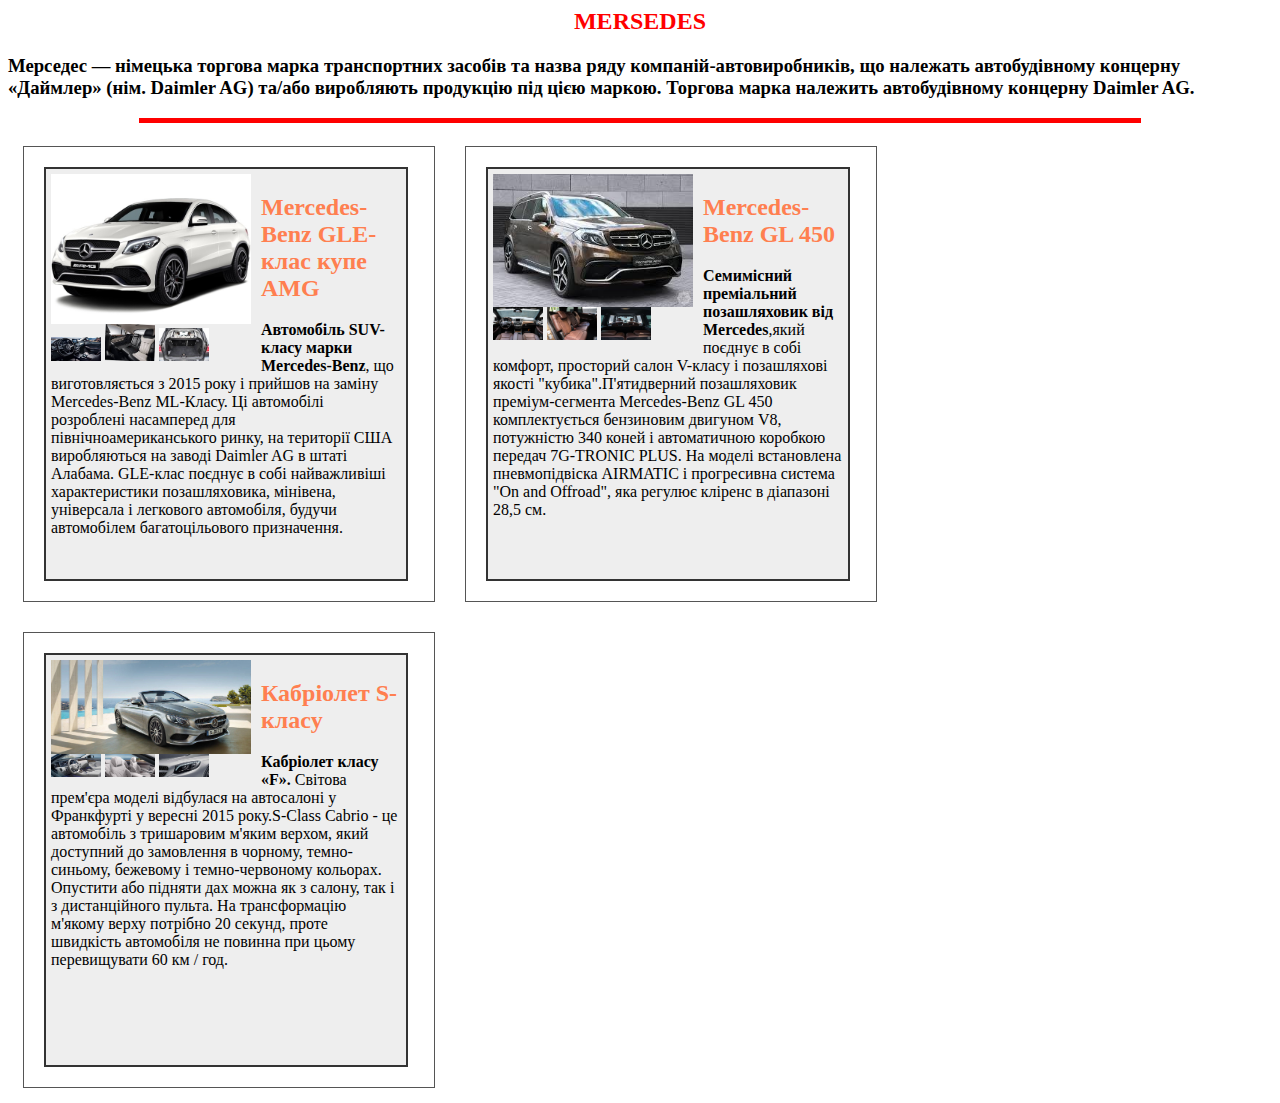
<file: dz5/index.html>
<!document html>
<html>
<head>
	<meta charset="utf-8">
	<link href="css/style2.css" rel="stylesheet" media="all">	
	<title>mersedes</title>
	</head>
<body>
	<h2 align="center"> <font color="red"> MERSEDES </font></h2>
	<p>
	<h3><b>Мерседес</b> — німецька торгова марка транспортних засобів та назва ряду компаній-автовиробників, що належать автобудівному концерну «Даймлер» (нім. Daimler AG) та/або виробляють продукцію під цією маркою. Торгова марка належить автобудівному концерну Daimler AG.</h3>
	<hr size=5  width=1000  color=#ff0000  align=center >
	<div class="shafa">
		<div class="hatka">
			<div class="photo">
						<img class="logo" src="img/1.jpg">
						<div class="smal-line">
							<img class="logo_2" src="img/1_1.jpg">
							<img class="logo_2" src="img/1_2.jpg">
							<img class="logo_2" src="img/1_3.jpg">
						</div>
			</div>
			<h2> <font color="coral">Mercedes-Benz GLE-клас купе AMG </font></h2>
			<b>Автомобіль SUV-класу марки Mercedes-Benz</b>, що виготовляється з 2015 року і прийшов на заміну Mercedes-Benz ML-Класу. Ці автомобілі розроблені насамперед для північноамериканського ринку, на території США виробляються на заводі Daimler AG в штаті Алабама. GLE-клас поєднує в собі найважливіші характеристики позашляховика, мінівена, універсала і легкового автомобіля, будучи автомобілем багатоцільового призначення.
		</div>
	</div>
		<div class="shafa">
			<div class="hatka">
				<div class="photo">
						<img class="logo" src="img/2.jpg">
						<div class="smal-line">
							<img class="logo_2" src="img/2_1.jpg">
							<img class="logo_2" src="img/2_2.jpg">
							<img class="logo_2" src="img/2_3.jpg">
						</div>
				</div>
				<h2><font color="coral">Mercedes-Benz GL 450</font></h2>
				<b>Семимісний преміальний позашляховик від Mercedes</b>,який поєднує в собі комфорт, просторий салон V-класу і позашляхові якості  "кубика".П'ятидверний позашляховик преміум-сегмента Mercedes-Benz GL 450 комплектується бензиновим двигуном V8, потужністю 340 коней і автоматичною коробкою передач 7G-TRONIC PLUS. На моделі встановлена ​​пневмопідвіска AIRMATIC і прогресивна система "On and Offroad", яка регулює кліренс в діапазоні 28,5 см. 
			</div>
		</div>
		<div class="shafa">
			<div class="hatka">
				<div class="photo">
						<img class="logo" src="img/3.jpg">
						<div class="smal-line">
							<img class="logo_2" src="img/3_1.jpg">
							<img class="logo_2" src="img/3_2.jpg">
							<img class="logo_2" src="img/3_3.jpg">
						</div>
				</div>
				<h2><font color="coral">Кабріолет S-класу</font></h2>
				<b>Кабріолет класу «F». </b>Світова прем'єра моделі відбулася на автосалоні у Франкфурті у вересні 2015 року.S-Class Cabrio - це автомобіль з тришаровим м'яким верхом, який доступний до замовлення в чорному, темно-синьому, бежевому і темно-червоному кольорах. Опустити або підняти дах можна як з салону, так і з дистанційного пульта. На трансформацію м'якому верху потрібно 20 секунд, проте швидкість автомобіля не повинна при цьому перевищувати 60 км / год.
			</div>
	</div>
</body>
</html>
</file>
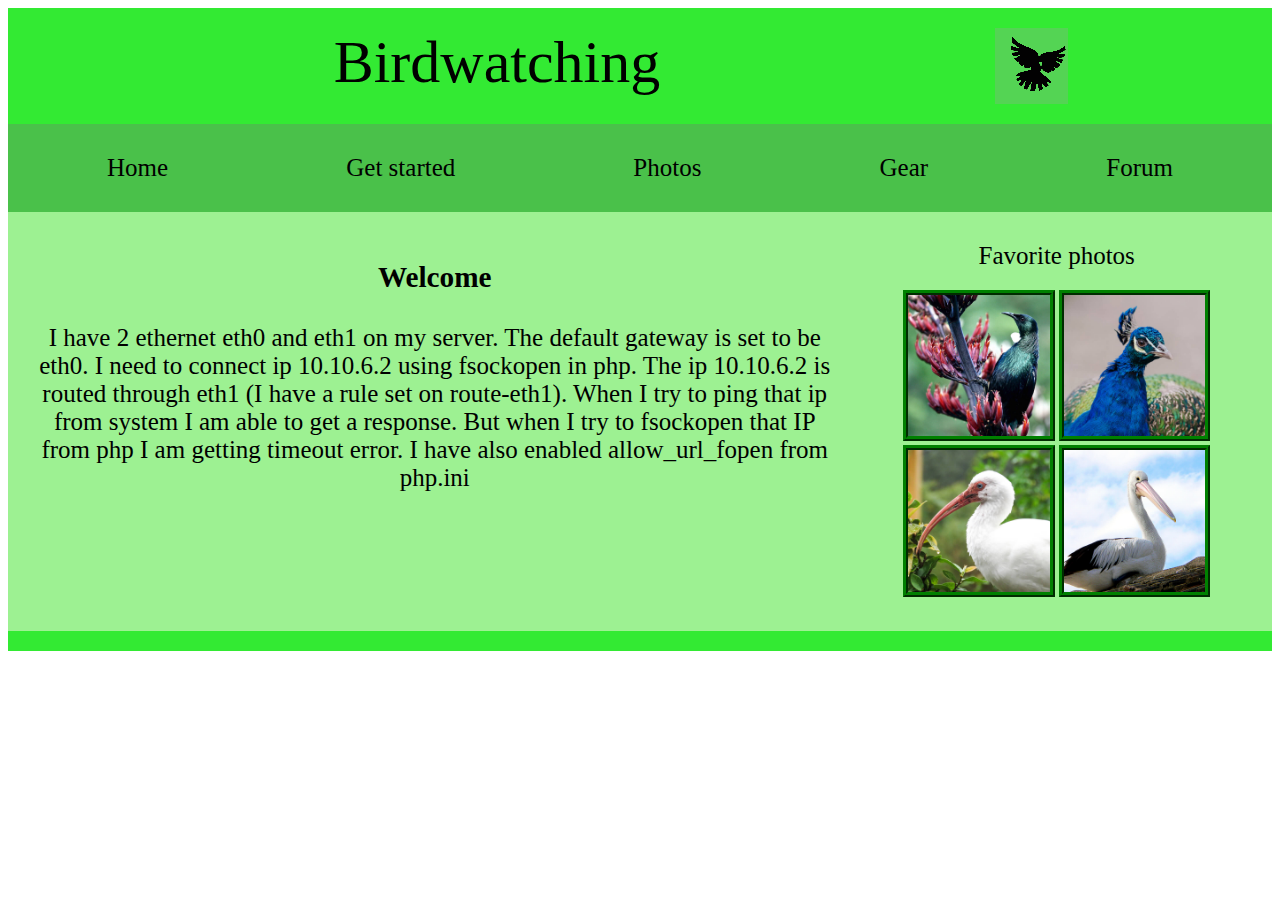
<file: dz7/index.html>
<html>
	<head>
		<style>
			div{
				padding:10px;
			}
			.menu{
				display: flex;
				flex-direction: row;
				justify-content: space-around;
				background-color: #4ac14a;
				font-size:25px;
				font-family:Fantasy;
				
			}
			.header{
				display: flex;
				flex-direction: row;
				justify-content: space-around;
				background-color: #33ea33;
				
				
			}
			.footer{
				background-color: #33ea33;	
			}
			.content{
				display: flex;
				flex-direction: row;
				justify-content: space-around;
				background-color: #9df192;	
			}
			.he-1{
				width:74%;
				font-family: Algerian;
				font-size: 60px;	
				text-align:center;
				
			}
			.he-2{
				width:20%;
				background-color:#33ea33;
					
			}
			
			.block-1{font-family: Algerian;
					font-size: 25px;
					width:64%;
					text-align:center;
			}
			.block-2{
				width:30%;
				text-align:center;	
			}
			.block-2-1{font-family: Algerian;
						font-size: 25px;	
			}
			div.he-2 img{
				text-align:center;
			}
			.block-2-2 img {
				width:40%;
				border:green;
				border-style: ridge;
				border-width:5px;
			}
			
		</style>
	</head>
	<body>
		<div class="header">
			<div class="he-1">
				Birdwatching
			</div>			
			<div class="he-2">
					<img src="flex.png">				
			</div>			
		</div>
		<div class="menu">
			<div class="menu-1">
				<div> Home </div>
			</div>			
			<div class="menu-2">
				<div> Get started </div>
			</div>			
			<div class="menu-3">
				<div> Photos </div>				
			</div>			
			<div class="menu-4">
				<div> Gear </div>
			</div>			
			<div class="menu-5">
				<div> Forum </div>
			</div>			
		</div>
		<div class="content">
			<div class="block-1">
				<h3> Welcome </h3>
				<P>


I have 2 ethernet eth0 and eth1 on my server. The default gateway is set to be eth0. I need to connect ip 10.10.6.2 using fsockopen in php. The ip 10.10.6.2 is routed through eth1 (I have a rule set on route-eth1). When I try to ping that ip from system I am able to get a response. But when I try to fsockopen that IP from php I am getting timeout error. I have also enabled allow_url_fopen from php.ini
				</P>
			</div>
			<div class="block-2">
				<div class="block-2-1">
					Favorite photos
				</div>
				<div class="block-2-2">
					<img src="flex1.jpg">
					<img src="flex2.jpg">
					<img src="flex3.jpg">
					<img src="flex4.jpg">
					
				</div>
			</div>
		</div>
		<div class="footer">
			
		</div>
	</body>
</html>
</file>
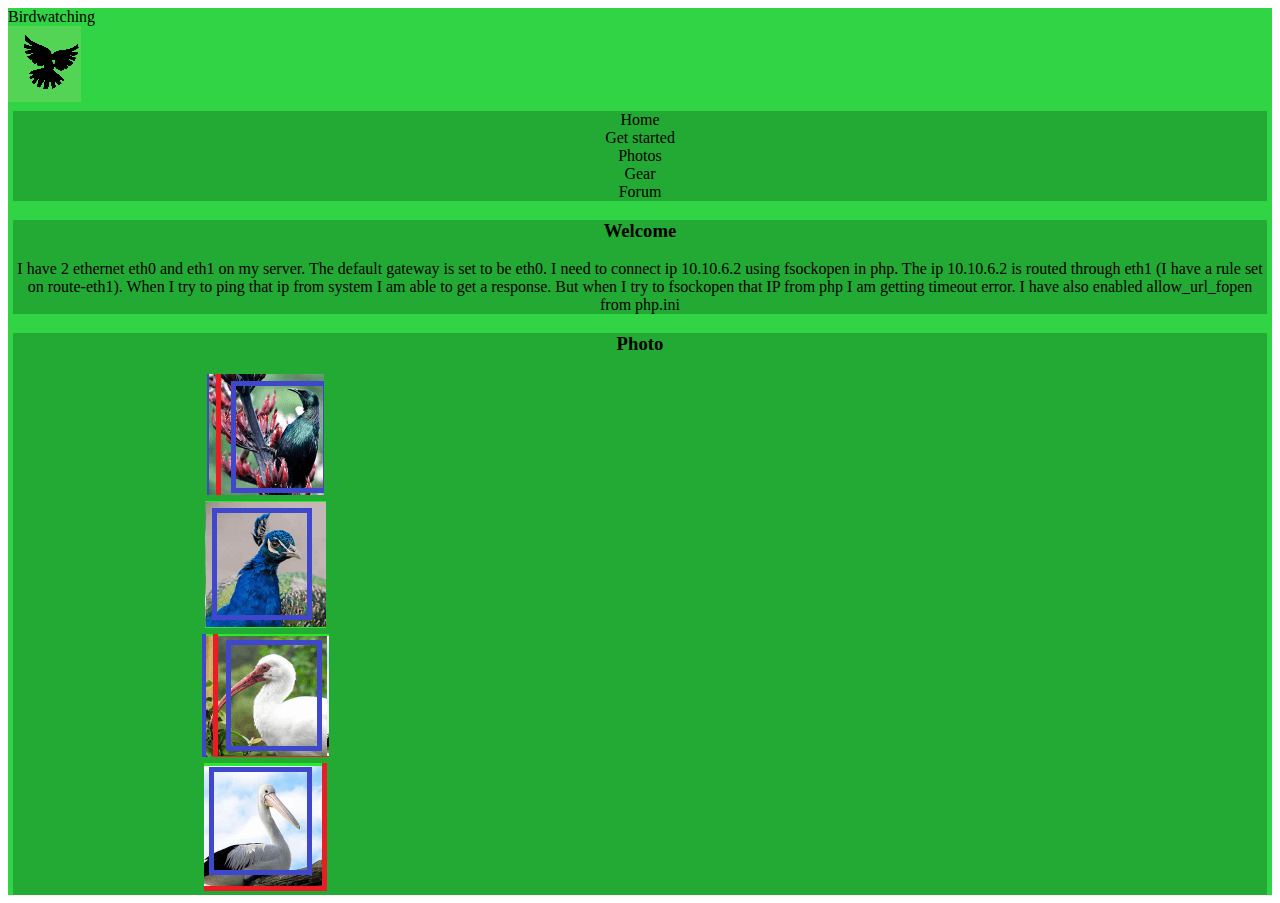
<file: dz8/index.html>
<!DOCTYPE html>
<html lang="en">
  <head>
    <meta charset="utf-8">
    <meta name="viewport" content="width=device-width, initial-scale=1, shrink-to-fit=no">
 
    <link rel="stylesheet" href="https://maxcdn.bootstrapcdn.com/bootstrap/4.0.0-beta/css/bootstrap.min.css" 
integrity="sha384-/Y6pD6FV/Vv2HJnA6t+vslU6fwYXjCFtcEpHbNJ0lyAFsXTsjBbfaDjzALeQsN6M" crossorigin="anonymous">
	<style>
		div {
			
		}
		.container{
			background: #30d444;
				
		}
		.site_body .img_block{
			width:40%;
			margin : 2px;
		}
		.site_body .block1, .site_body .block2{
			background: #23aa34;
			margin : 5px;
			text-align:center;
		}
		.menu {
			margin : 5px;
			background: #23aa34;
			text-align:center;
		}
	</style>
  </head>  
  <body>
     <div class="container">
		<div class="row header">
			<div class="col-md-10">
				Birdwatching
			</div >
			<div class="col-md-2">
				<img src="img/logo.png">
			</div >
		</div >
		<div class="row menu">
			<div class="col-md">
				Home
			</div >
			<div class="col-md">
				Get started
			</div >
			<div class="col-md">
				Photos
			</div >
			<div class="col-md">
				Gear
			</div >
			<div class="col-md">
				Forum
			</div >
		</div >

		<div class="row site_body">
			<div class="col-md-8">
				<div class="block1">
					<h3>Welcome</h3>
					<p>
					I have 2 ethernet eth0 and eth1 on my server. The default gateway is set to be eth0. I need to connect ip 10.10.6.2 using fsockopen in php. The ip 10.10.6.2 is routed through eth1 (I have a rule set on route-eth1). When I try to ping that ip from system I am able to get a response. But when I try to fsockopen that IP from php I am getting timeout error. I have also enabled allow_url_fopen from php.ini
				</P>
					</p>
				</div >
			</div >
			<div class="col-md-4">
				<div class="block2">
					<h3>Photo</h3>
					<div class="row">
						<div class="col img_block">
							<img src="img/flex1.png">
						</div>
						<div class="col img_block">
							<img src="img/flex2.png">
						</div>
						<div class="col img_block">
							<img src="img/flex3.png">
						</div>
						<div class="col img_block">
							<img src="img/flex4.png">
						</div>
					</div>
				</div >
			</div >
		</div >
	 
	 </div>
  </body>
</html>
</file>
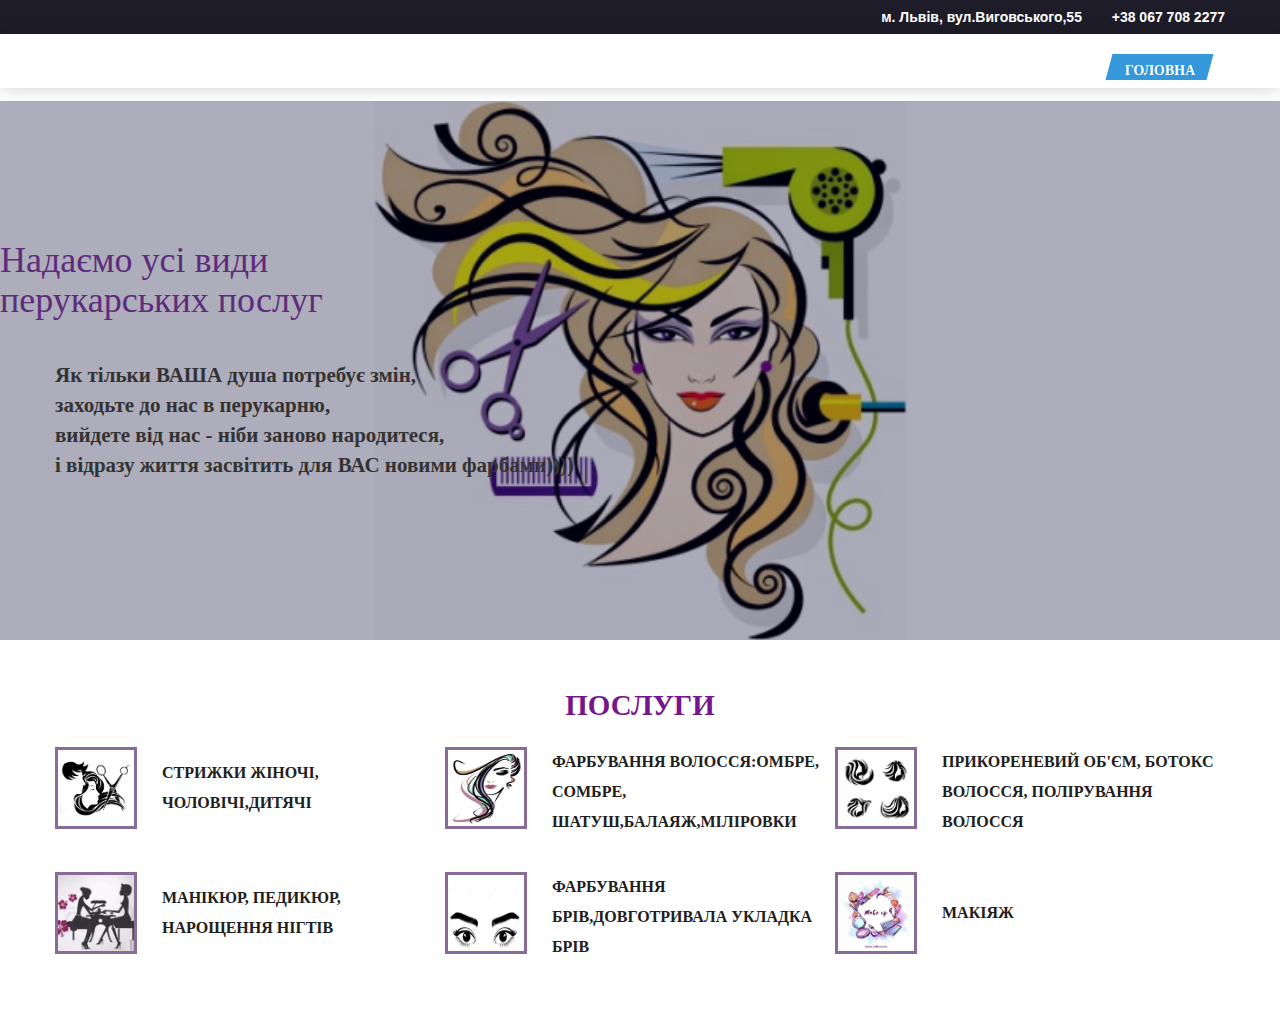
<file: FinalHomeWork/index2.html>
<!DOCTYPE html>
<html lang="zxx">
<head>
	<meta charset="utf-8">
	<title>Перукарня "Джулія"</title>


	<link rel="stylesheet" href="https://maxcdn.bootstrapcdn.com/bootstrap/3.3.7/css/bootstrap.min.css">
	<link rel="stylesheet" type="text/css" href="css/style.css">
</head>
<body>
	<div class="preloader">
		<div class="status">
			<div class="status-block"></div>
		</div>
	</div>
	<header>
		<div class="head_top_line">
			<div class="container">
				<div class="row">
					<a href="tel:12345678901" class="tel_link">
						<i class="fa fa-phone" aria-hidden="true"></i>
						<span>м. Львів, вул.Виговського,55</span>
					</a>
					<a href="mailto:info@exsythemes.com" class="mssg_link">
						<i class="fa fa-envelope" aria-hidden="true"></i>
						<span>+38 067 708 2277</span>
					</a>
				</div>
			</div>
		</div>
		<div class="head_menu">
			<div class="container">
				<div class="row">
					<div class="col-xs-5 col-sm-3 col-md-3 wrap_head_logo">
					</div>
					<div id="nav-icon3" data-list="mobile_menu">
						<span></span>
						<span></span>
						<span></span>
						<span></span>
					</div>
					<div class="col-xs-12 col-sm-9 col-md-9 wrap_head_nav" id="mobile_menu">
						<ul class="head_list">
							<li>
								<a href="index1.html" class="head_links active">
									<span>Головна</span>
								</a>
							</li>
							
						</ul>
					</div>
				</div>
			</div>
		</div>
	</header>
	<!-- BEGIN MAIN CONTENT -->
	<main>
		<section class="main_slider_section1" id="main_slider">
		<h1><font color="#8c41a3";>Надаємо усі види <br>
		перукарських послуг</font></h1>
		<br>
			<div class="overlay_section"></div>
			<div class="container">
				<div class="row">
					<div class="main_slider">
						<div class="slider_item">
							
							<p class="slider_txt"><h3>Як тільки ВАША душа потребує змін, <br>
							заходьте до нас в перукарню,<br> вийдете від нас - ніби заново народитеся, <br>і відразу життя засвітить для ВАС новими фарбами))))</h3></p>
								</a>
							</div>
						</div>
					</div>
				</div>
			</div>
		</section>
		<!-- BEGIN SERVICE SECTION  -->
		<section class="service_section" id="service">
			<div class="container">
				<div class="row">
				
				<h2 align="center">Послуги</h2>
					<div class="col-xs-6 col-sm-6 col-md-4 clearfiix service_box">
						<div class="icon_item">
							<img src="img/11.png" alt="">
						</div>
						<h3>Стрижки жіночі, чоловічі,дитячі</h3>
					</div>
					<div class="col-xs-6 col-sm-6 col-md-4 clearfiix service_box">
						<div class="icon_item">
							<img src="img/12123.jpg" alt="">
						</div>
						<h3>Фарбування волосся:омбре, сомбре, шатуш,балаяж,міліровки </h3>
					</div>
					<div class="col-xs-6 col-sm-6 col-md-4 clearfiix service_box">
						<div class="icon_item">
							<img src="img/111.jpg" alt="">
						</div>
						<h3>Прикореневий об'єм, ботокс волосся, полірування волосся</h3>
					</div>
					<div class="col-xs-6 col-sm-6 col-md-4 clearfiix service_box">
						<div class="icon_item">
							<img src="img/1111.jpg" alt="">
						</div>
						<h3>Манікюр, педикюр, нарощення нігтів</h3>
					</div>
					<div class="col-xs-6 col-sm-6 col-md-4 clearfiix service_box">
						<div class="icon_item">
							<img src="img/brow.jpg" alt="">
						</div>
						<h3>Фарбування брів,довготривала укладка брів</h3>
					</div>
					<div class="col-xs-6 col-sm-6 col-md-4 clearfiix service_box">
						<div class="icon_item">
							<img src="img/make_up.jpg" alt="">
					</div>
					<h3>Макіяж</h3>
				</div>
			</div>
		</div>
	</section>
	</main>

    <a href="#" id="goTop">up</a>

	<script type="text/javascript" src="js/jquery-3.0.0.min.js"></script>
	<script type="text/javascript" src="js/jquery.singlePageNav.min.js"></script>
	<script type="text/javascript" src="js/bootstrap.min.js"></script>
	<script type="text/javascript" src="js/script.js"></script>

</body>
</html>
</file>
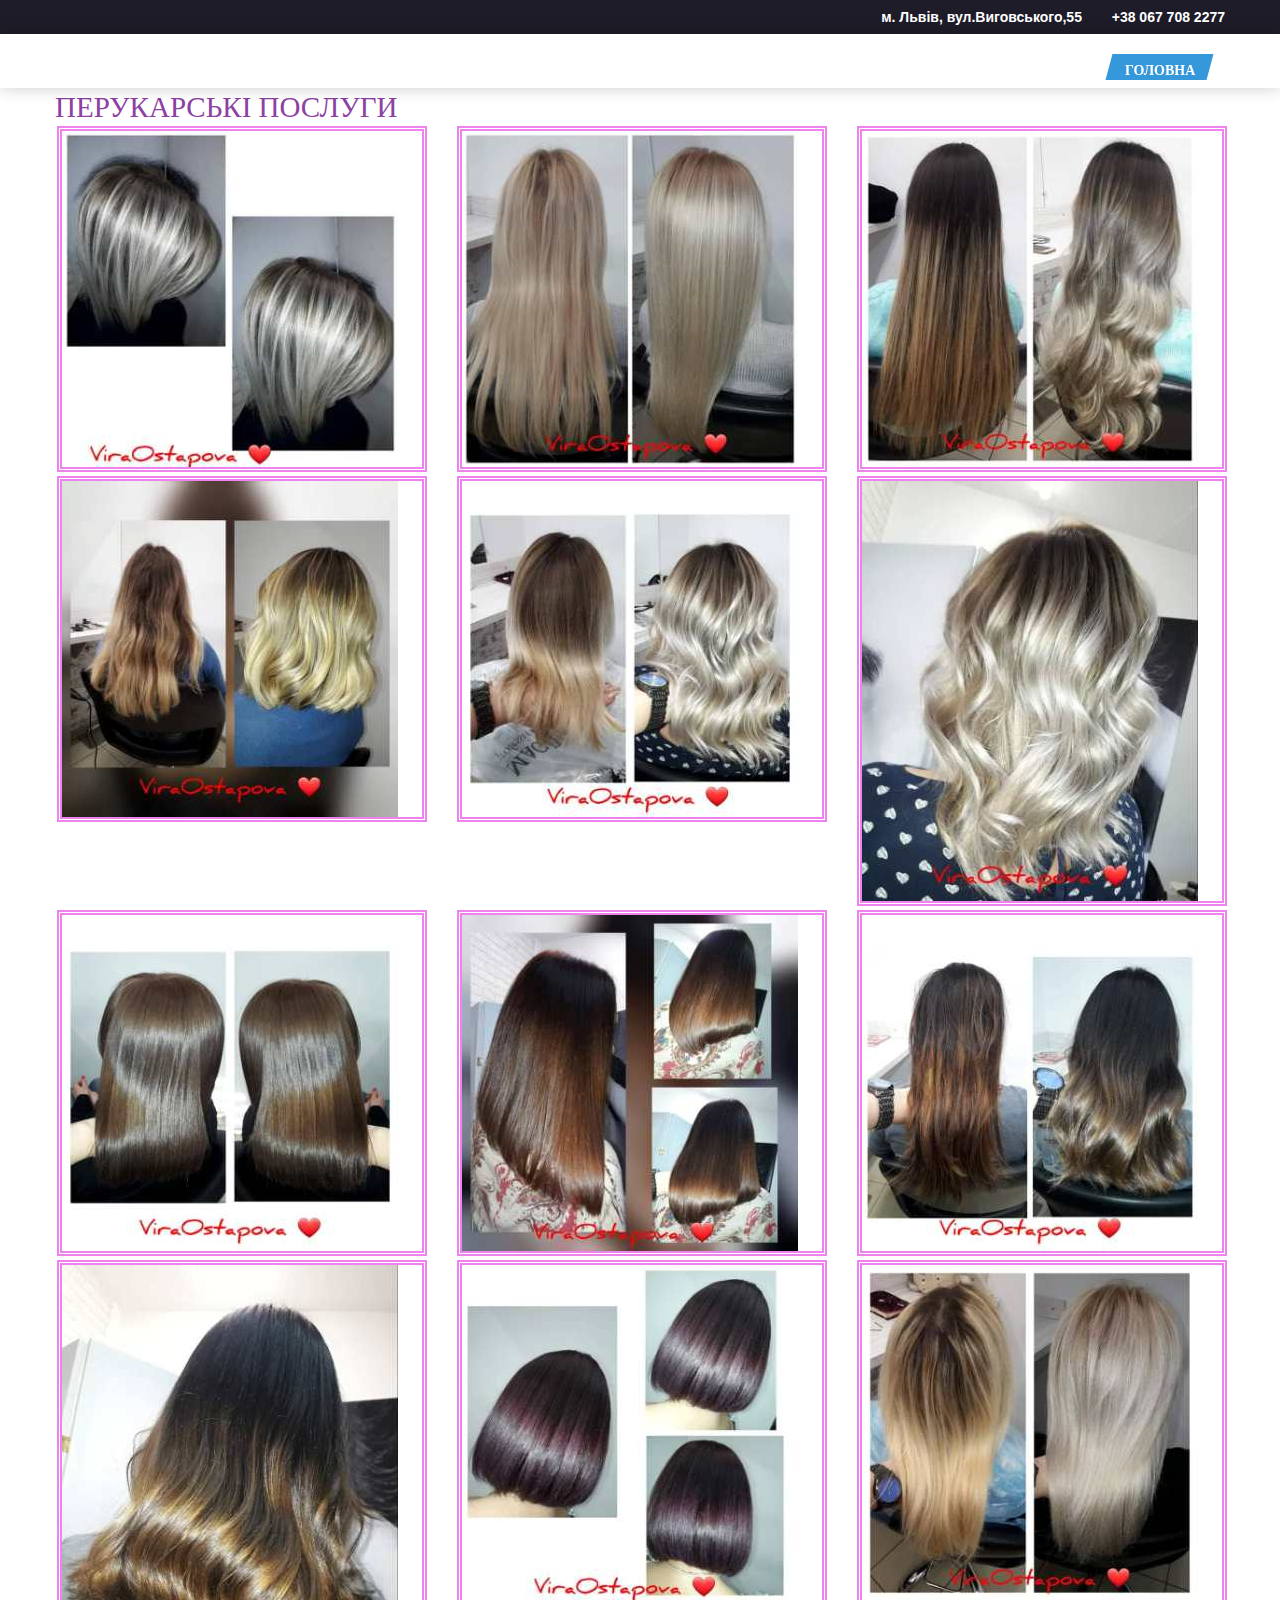
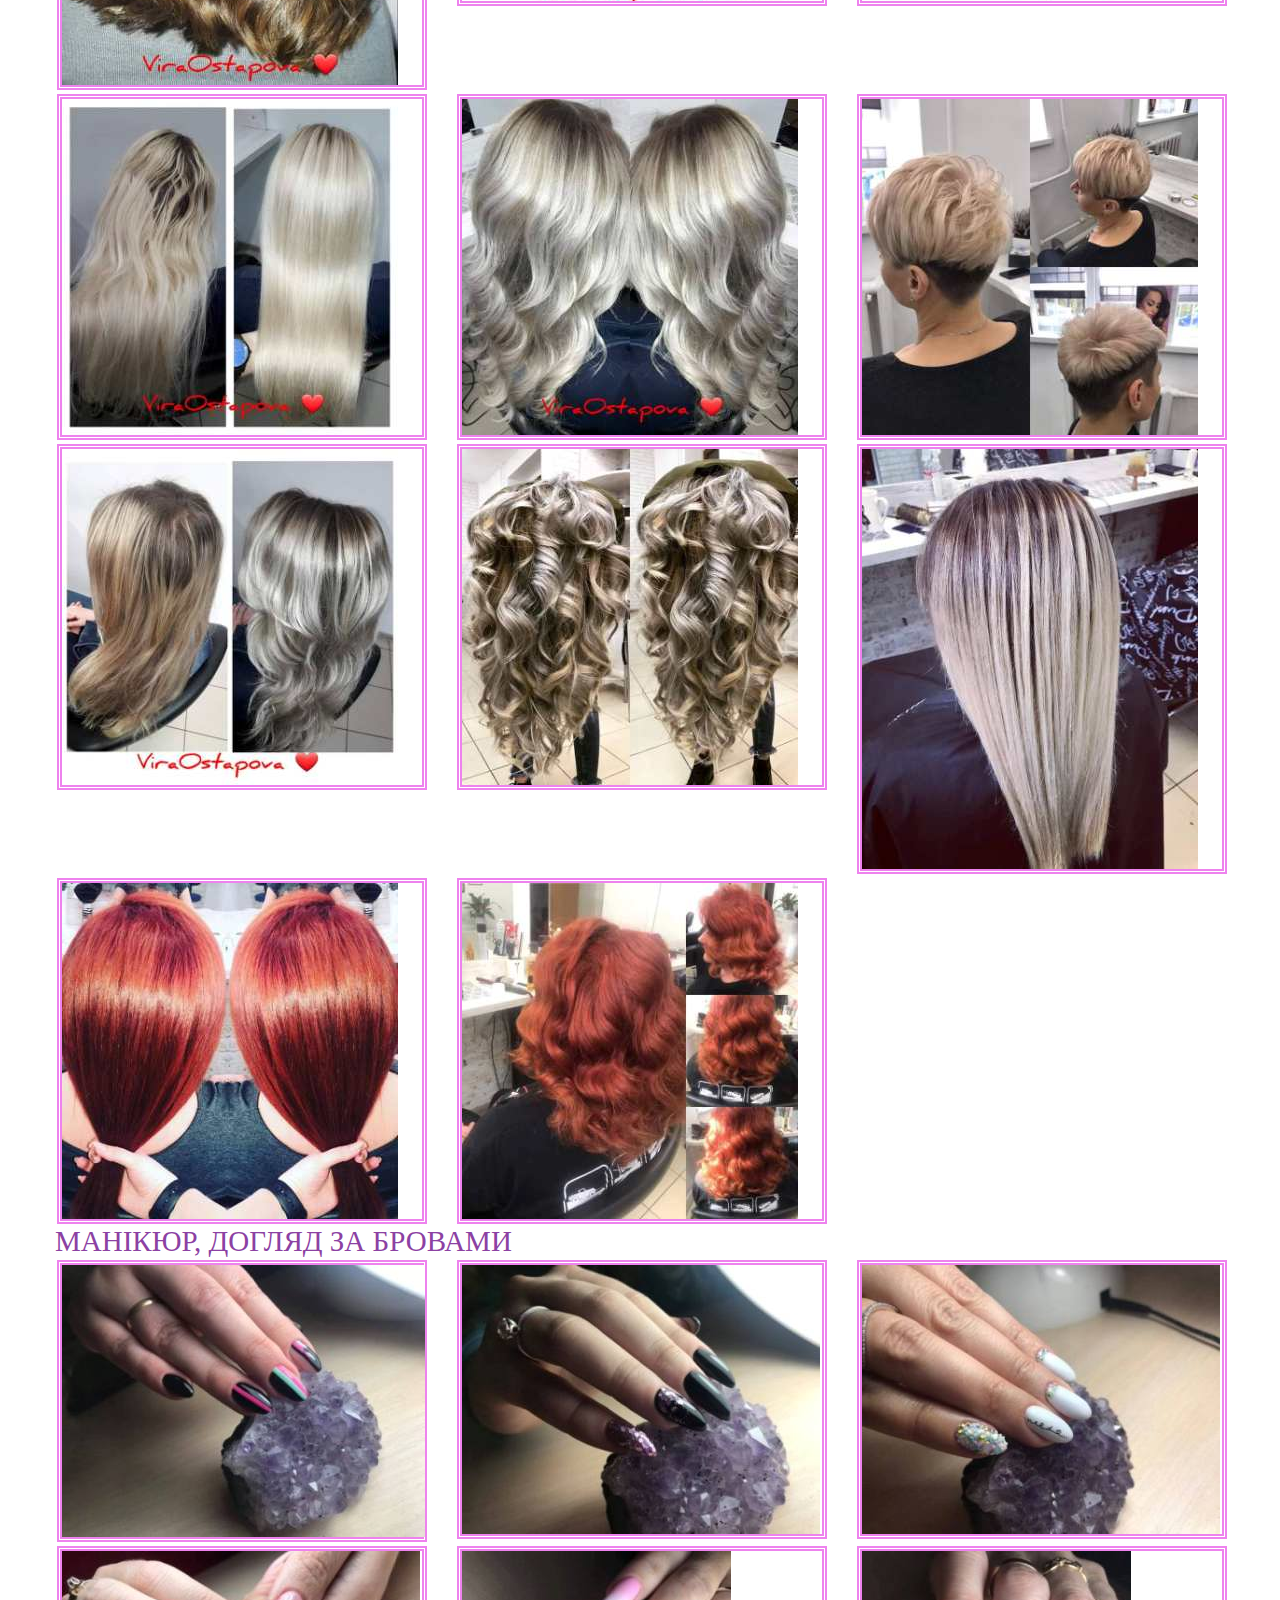
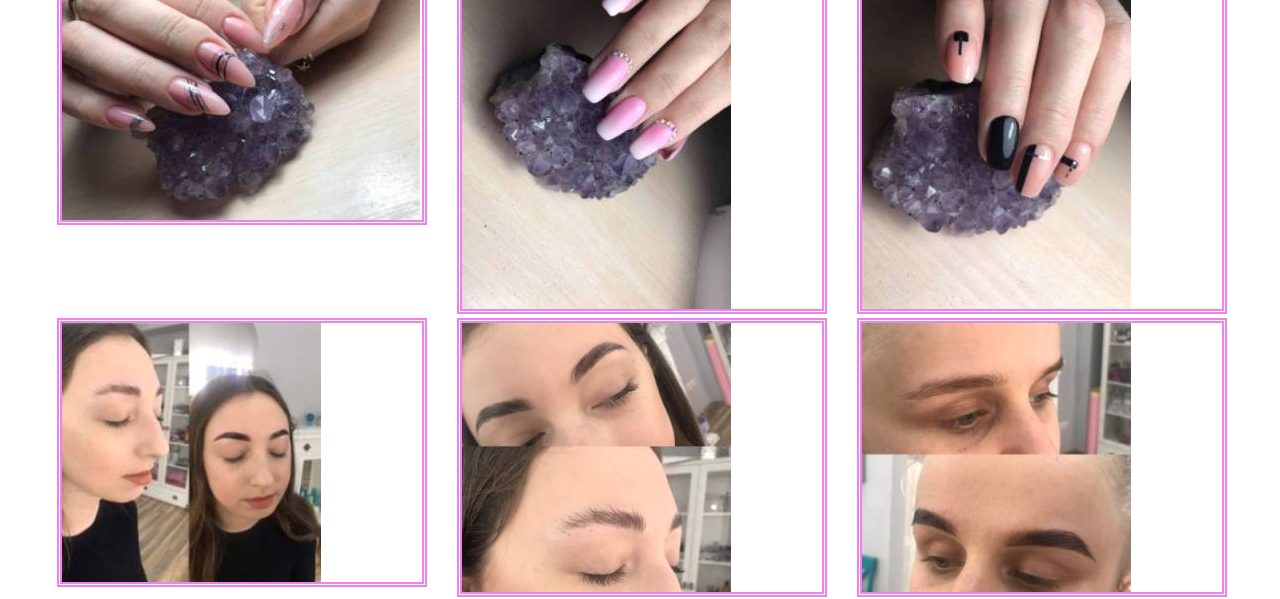
<file: FinalHomeWork/index3.html>
<!DOCTYPE html>
<html lang="zxx">
<head>
	<meta charset="utf-8">
	<title>Перукарня "Джулія"</title>


	<link rel="stylesheet" href="https://maxcdn.bootstrapcdn.com/bootstrap/3.3.7/css/bootstrap.min.css">
	<link rel="stylesheet" type="text/css" href="css/style.css">
</head>
<body>
	<div class="preloader">
		<div class="status">
			<div class="status-block"></div>
		</div>
	</div>
	<header>
		<div class="head_top_line">
			<div class="container">
				<div class="row">
					<a href="tel:12345678901" class="tel_link">
						<i class="fa fa-phone" aria-hidden="true"></i>
						<span>м. Львів, вул.Виговського,55</span>
					</a>
					<a href="mailto:info@exsythemes.com" class="mssg_link">
						<i class="fa fa-envelope" aria-hidden="true"></i>
						<span>+38 067 708 2277</span>
					</a>
				</div>
			</div>
		</div>
		<div class="head_menu">
			<div class="container">
				<div class="row">
					<div class="col-xs-5 col-sm-3 col-md-3 wrap_head_logo">
					</div>
					<div id="nav-icon3" data-list="mobile_menu">
						<span></span>
						<span></span>
						<span></span>
						<span></span>
					</div>
					<div class="col-xs-12 col-sm-9 col-md-9 wrap_head_nav" id="mobile_menu">
						<ul class="head_list">
							<li>
								<a href="index1.html" class="head_links active">
									<span>Головна</span>
								</a>
							</li>
							
						</ul>
					</div>
				</div>
			</div>
		</div>
	</header>
	<section class="our_gallery" id="gallery">
	<div class="container">
		<div class="row">
			<h2 align="center">Галерея робіт</h2>
				<h2> <font color="#8c41a3">Перукарські послуги</h2>
					<div class="row">
						<div class="col-md-4">
							<div class="col img_block">
								<img src="img/10.jpg">
							</div>
						</div>
						<div class="col-md-4">
							<div class="col img_block">
								<img src="img/12.jpg">
							</div>
						</div>
						<div class="col-md-4">
							<div class="col img_block">
								<img src="img/13.jpg">
							</div>
						</div>
					</div>	
					<div class="row">
						<div class="col-md-4">
							<div class="col img_block">
								<img src="img/15.jpg">
							</div>
						</div>
						<div class="col-md-4">
							<div class="col img_block">
								<img src="img/16.jpg">
							</div>
						</div>
						<div class="col-md-4">
							<div class="col img_block">
								<img src="img/17.jpg">
							</div>
						</div>
					</div>	
					<div class="row">
						<div class="col-md-4">
							<div class="col img_block">
								<img src="img/18.jpg">
							</div>
						</div>
						<div class="col-md-4">
							<div class="col img_block">
								<img src="img/19.jpg">
							</div>
						</div>
						<div class="col-md-4">
							<div class="col img_block">
								<img src="img/20.jpg">
							</div>
						</div>
					</div>
					<div class="row">
						<div class="col-md-4">
							<div class="col img_block">
								<img src="img/21.jpg">
							</div>
						</div>
						<div class="col-md-4">
							<div class="col img_block">
								<img src="img/22.jpg">
							</div>
						</div>
						<div class="col-md-4">
							<div class="col img_block">
								<img src="img/23.jpg">
							</div>
						</div>
					</div>
					<div class="row">
						<div class="col-md-4">
							<div class="col img_block">
								<img src="img/24.jpg">
							</div>
						</div>
						<div class="col-md-4">
							<div class="col img_block">
								<img src="img/25.jpg">
							</div>
						</div>
						<div class="col-md-4">
							<div class="col img_block">
								<img src="img/26.jpg">
							</div>
						</div>
					</div>
					<div class="row">
						<div class="col-md-4">
							<div class="col img_block">
								<img src="img/38.jpg">
							</div>
						</div>
						<div class="col-md-4">
							<div class="col img_block">
								<img src="img/39.jpg">
							</div>
						</div>
						<div class="col-md-4">
							<div class="col img_block">
								<img src="img/40.jpg">
							</div>
						</div>
					</div>						
					<div class="row">
						<div class="col-md-4">
							<div class="col img_block">
								<img src="img/41.jpg">
							</div>
						</div>
						<div class="col-md-4">
							<div class="col img_block">
								<img src="img/42.jpg">
							</div>
						</div>
					</div>	
				<h2> <font color="#8c41a3">Манікюр, догляд за бровами</h2>
					<div class="row">
						<div class="col-md-4">
							<div class="col img_block">
								<img src="img/27.jpg">
							</div>
						</div>
						<div class="col-md-4">
							<div class="col img_block">
								<img src="img/28.jpg">
							</div>
						</div>
						<div class="col-md-4">
							<div class="col img_block">
								<img src="img/29.jpg">
							</div>
						</div>
					</div>
					<div class="row">
						<div class="col-md-4">
							<div class="col img_block">
								<img src="img/30.jpg">
							</div>
						</div>
						<div class="col-md-4">
							<div class="col img_block">
								<img src="img/31.jpg">
							</div>
						</div>
						<div class="col-md-4">
							<div class="col img_block">
								<img src="img/32.jpg">
							</div>
						</div>
					</div>	
					<div class="row">
						<div class="col-md-4">
							<div class="col img_block">
								<img src="img/33.jpg">
							</div>
						</div>
						<div class="col-md-4">
							<div class="col img_block">
								<img src="img/34.jpg">
							</div>
						</div>
						<div class="col-md-4">
							<div class="col img_block">
								<img src="img/35.jpg">
							</div>
						</div>
					</div>		
		</div>	
	</div>	
	</section>
	</main>

    <a href="#" id="goTop">up</a>

	<script type="text/javascript" src="js/jquery-3.0.0.min.js"></script>
	<script type="text/javascript" src="js/jquery.singlePageNav.min.js"></script>
	<script type="text/javascript" src="js/bootstrap.min.js"></script>
	<script type="text/javascript" src="js/script.js"></script>

</body>
</html>
</file>
<file: dz5/css/style2.css>
.shafa {
	width: 400px;
	border: 1px #555  solid ;
	padding: 5px;
	margin: 15px;
	float: left;
	
}

.hatka{ 
	width: 350px;
	height: 400px;
	border: 2px #333 solid;
	background: #eee;
	float: left;
	padding: 5px;
	margin: 15px;
}	

img {
	width: 200px;
}
img.logo_2 {
	width: 50px;
}

.photo{
	width: 210px;
	float: left;
	
}
</file>
<file: FinalHomeWork/css/style.css>
@charset "UTF-8";

* {
  -webkit-box-sizing: border-box;
  box-sizing: border-box;
  font-weight: 400;
  outline: none !important; 
}

body {
  margin: 0;
  width: 100%;
  height: 100%;
  font-family: 'Source Sans Pro', sans-serif; 
}
.img_block{
			width:100%;
			border:violet;
			border-style: double;
			border-width:5px;
			margin:2px;
}

.container {
  max-width: 1170px; 
}

h2 {
  font-family: "Source Sans Pro";
  font-size: 29px;
  font-weight: 700;
  text-transform: uppercase;
  margin: 0; 
  color: #75168c;
}

h3 {
  font-family: "Source Sans Pro";
  font-size: 21px;
  font-weight: 700;
  line-height: 30px;
  margin: 0; 
}

/*@keyframe {}*/
header {
  width: 100%;
  display: block;
  position: fixed;
  top: 0;
  left: 0;
  z-index: 10;
}
#goTop {
  position: fixed;
  bottom: 70px;
  right: 5px;
  z-index: 9999;
  width: 40px;
  height: 40px;
  text-align: center;
  line-height: 37px;
  background: #1d1c28;
  border: 0;
  color: #fff;
  cursor: pointer;
  border-radius: 2px;
  text-decoration: none;
  -webkit-transition: all 0.5s ease 0s;
  -o-transition: all 0.5s ease 0s;
  transition: all 0.5s ease 0s;
  transform: translate(50px, 0px);
  z-index: 9999;
}

#goTop.show {
  transform: translate(0px, 0px);
}

.show {
  display: block!important;
}

#goTop:hover {
  background: #fff;
  color: #1d1c28;
}
/* 1. END BODY */
/* 2. HEADER */
.head_top_line {
  width: 100%;
  background-color: #1d1c28;
  text-align: right;
  padding: 7px 0; 
}

a.tel_link,
a.mssg_link {
  display: inline-block;
  text-decoration: none;
  margin-left: 18px;
}

a.tel_link i,
a.mssg_link i {
  color: #3498db;
  margin-right: 4px;
  font-size: 14px;
  display: inline-block;
  vertical-align: middle;
}

a.tel_link span,
a.mssg_link span {
  color: #fff;
  font-size: 14px;
  font-weight: 700;
  -webkit-transition: .3s;
  transition: .3s;
}

a.tel_link:hover span,
a.mssg_link:hover span {
  color: #3498db;
  -webkit-transition: all .3s;
  transition: all .3s;
}
.head_menu {
  padding: 8px 0;
  background-color: #fff;
  box-shadow: 0 0 16px 0 rgba(0, 0, 0, 0.2);
}

a.head_logo {
  text-decoration: none; 
}

.wrap_head_nav {
  text-align: right;
  padding-top: 12px; 
}

.head_list {
  list-style-type: none;
  margin: 0;
  padding: 0; 
}

.head_list li {
  display: inline-block;
  margin-left: 10px; 
}

a.head_links {
  color: #8c41a3;
  font-size: 14px;
  font-weight: 400;
  text-transform: uppercase;
  font-family: 'Myanmar Text';
  font-weight: 400;
  text-decoration: none;
  -webkit-transform: skewX(-15deg);
  -ms-transform: skewX(-15deg);
  transform: skewX(-15deg);
  display: inline-block;
  padding-bottom: 2px;
  padding-top: 10px;
  padding-left: 17px;
  padding-right: 14px;
  line-height: 1;
  -webkit-transition: .3s;
  transition: .3s;
}

a.head_links span {
  display: inline-block;
  font-size: 14px;
  font-family: 'Myanmar Text';
  -webkit-transform: skew(15deg);
  -ms-transform: skew(15deg);
  transform: skew(15deg);
  display: inline-block;
  font-weight: 600;
}

a.head_links.active {
  background-color: #3498db;
  color: #fff;
  -webkit-transition: all .3s;
  transition: all .3s;
}

a.head_links:hover {
  background-color: #3498db;
  color: #fff;
  -webkit-transition: all .3s;
  transition: all .3s;
}
/*  END HEADER */
.main_slider_section {
  width: 100%;
  display: block;
  background-image: url("../img/1.jpg");
  background-size: contain;
  background-position: center;
  background-repeat: no-repeat;
  padding-top: 140px;
  padding-bottom: 150px;
  position: relative;
  margin-top: 101px;
}
.main_slider_section1 {
  width: 100%;
  display: block;
  background-image: url("../img/d1.jpg");
  background-size: contain;
  background-position: center;
  background-repeat: no-repeat;
  padding-top: 140px;
  padding-bottom: 150px;
  position: relative;
  margin-top: 101px;
}

.main_slider_section .slider_item {
  display: block;
  padding-top: 10px;
}
.main_slider_section1 .slider_item {
  display: block;
  padding-top: 10px;
}
.main_slider_section .overlay_section {
  background-color: rgba(0, 1, 42, 0.32);
  width: 100%;
  height: 100%;
  position: absolute;
  top: 0;
  left: 0;
}
.main_slider_section1 .overlay_section {
  background-color: rgba(0, 1, 42, 0.32);
  width: 100%;
  height: 100%;
  position: absolute;
  top: 0;
  left: 0;
}
.main_slider_section .container {
  position: relative;
  z-index: 2; 
}
.main_slider_section1 .container {
  position: relative;
  z-index: 2; 
}
.main_slider_section h1 {
  color: white;
  font-family: 'Myanmar Text';
  font-weight: 700;
  font-size: 36px;
  text-align: center;
  margin: 0; 
}
.main_slider_section1 h1 {
  color: white;
  font-family: 'Myanmar Text';
  font-weight: 700;
  font-size: 36px;
  text-align: left;
  margin: 0; 
}

.main_slider_section h1 span {
  font-family: 'Myanmar Text';
  font-size: 36px;
  font-weight: 700; 
}

.main_slider_section .slider_txt {
  display: block;
  margin: 0 auto;
  margin-top: 38px;
  max-width: 350px;
  font-family: 'Source Sans Pro';
  font-size: 20px;
  font-weight: bold 900;
  text-align: center;
  color: #cfbad4; 
}




/* 3.1. END Main Slider */

/* 3.2. About Us */
.about_us_section {
  width: 100%;
  display: block;
  overflow: hidden; 
}



.about_us_section h3 {
  position: relative;
  z-index: 2;
  font-size: 29px;
  padding-left: 50px; 
  text-transform: uppercase;
  text-shadow: 1px 0px 2px rgba(0, 0, 0, .6);
}

.about_us_section ul {
  display: inline-block;
  position: relative;
  z-index: 2;
  list-style-type: none;
  padding: 0;
  margin: 0;
  margin-top: 10px; 
  margin-bottom: 0px;
}

.about_us_section ul li {
  font-family: 'Source Sans Pro';
  font-size: 14px;
  font-weight: 600;
  line-height: 30px;
  text-transform: uppercase;
  margin-bottom: 5px;
  text-shadow: 1px 0px 2px rgba(0, 0, 0, .6);
}

.about_us_section ul li:last-child {
  margin-bottom: 0; 
}

.about_us_section h2 {
}

.about_us_section .date_list {
  margin-right: 60px; 
}
/* 3.2. About Us */

/* 3.3. Service */
.service_section {
  display: block;
  width: 100%;
  padding-top: 50px;
  overflow: hidden; 
  margin-bottom: 30px;
}

.service_section .icon_item {
  display: inline-block;
  width: 82px;
  height: 82px;
  text-align: center;
  border: 3px solid #896b99;
  float: left;
  position: relative;
  margin-right: 25px;
  -webkit-transition: .3s;
  transition: .3s; 
}
.icon_item>img{
  height: 76px;
  width: 76px;
}
.icon_item>img:hover{
  opacity: 0.6;
}

.service_section h2 {
  font-family: "Source Sans Pro";
  font-size: 29px;
  font-weight: 700;
  text-transform: uppercase;
  padding-left: 0;
  padding-bottom: 25px;
}

.service_section .icon_item svg {
  position: absolute;
  -webkit-transform: translate(-50%, -50%);
  -ms-transform: translate(-50%, -50%);
  transform: translate(-50%, -50%);
  top: 50%;
  left: 50%; 
}

.service_section .icon_item svg path {
  -webkit-transition: .3s;
  transition: .3s; 
}

.service_section h3 {
  color: #202020;
  font-family: "Source Sans Pro";
  font-size: 16px;
  font-weight: 700;
  position: relative;
  text-transform: uppercase;
  display: table-cell;
  margin-bottom: 0;
  vertical-align: middle;
  height: 82px;
}

.service_section .description_service {
  margin-top: 34px;
  font-family: 'Myriad Pro';
  font-weight: 400;
  font-size: 14px;
  line-height: 18px; 
}

.service_box {
  margin-bottom: 35px; 
  padding: 0;
}

.service_box:hover .icon_item {
  background-color: #81ccff;
  -webkit-transition: all .3s;
  transition: all .3s; 
}

.service_box:hover .icon_item svg path {
  fill: #fff;
  -webkit-transition: all .3s;
  transition: all .3s; 
}
/* 3.3. END Service */

/* 3.4. Work */
.about_work_section {
  display: block;
  width: 100%;
  overflow: hidden;
  padding-bottom: 57px; 
  position: relative;
  background: #f0f9ff;
}

.about_work_section .left_holder {
  position: relative;
  padding-top: 60px;
  padding-bottom: 0;
  padding-right: 0;
  padding-left: 0;
}
  
.about_work_section h2 {
  position: relative;
  z-index: 2;
  font-size: 29px;
  font-weight: 700;
  line-height: 1;
  text-transform: uppercase; 
}

.about_work_section .sub_title {
  position: relative;
  z-index: 2;
  margin-top: 20px;
  display: inline-block;
  font-family: 'Myriad Pro';
  font-size: 14px;
  font-weight: 400;
  width: 50%;
}

/* 3.4. END Work */

/* 3.5. Our Gallery */
.our_gallery {
  width: 100%;
  display: block;
  background-repeat: no-repeat;
  background-position: top;
  padding-top: 60px; 
}

.our_gallery h2 {
  font-family: "Source Sans Pro";
  font-size: 29px;
  font-weight: 700;
  text-transform: uppercase;
}

.our_gallery .sub_subject {
  margin-top: 20px;
  color: #202020;
  font-family: "Source Sans Pro";
  font-size: 16px;
  font-weight: 400;
  display: block;
}



/* 3.5. END Our Gallery */

/* 3.6. Our Personal */
.our_personal_section {
  display: block;
  width: 100%;
  background-repeat: no-repeat;
  background-position: top;
  padding-top: 43px; 
}

.our_personal_section .container {
  max-width: 1170px; 
}

.our_personal_section h2 {
  padding-left: 15px;
  font-family: "Source Sans Pro";
  font-size: 29px;
  font-weight: 700;
  text-transform: uppercase;
  padding-top: 25px;
}

.our_personal_section .sub_subject {
  color: #202020;
  font-family: "Source Sans Pro";
  font-size: 14px;
  font-weight: 400;
  margin-top: 20px;
  display: block;
  padding-left: 15px; 
}

.our_personal_section .personal_box {
  margin-top: 30px; 
}

.our_personal_section .box {
  border: 2px solid #81ccff;
  overflow: hidden;
  background-color: #fff;
  color: #202020;
  -webkit-transition: .3s;
  transition: .3s; 
  min-height: 465px;
}

.our_personal_section .persone_txt_overlay {
  -webkit-transform: skewY(-13deg);
  -ms-transform: skewY(-13deg);
  transform: skewY(-13deg);
  margin-top: -60px;
  padding-top: 50px;
  padding-bottom: 20px;
  background-color: #FFF;
  -webkit-transition: .3s;
  transition: .3s; 
}

.our_personal_section .persone_txt {
  -webkit-transform: skewY(13deg);
  -ms-transform: skewY(13deg);
  transform: skewY(13deg); 
}

.our_personal_section .persone_name {
  display: block;
  font-family: "Source Sans Pro";
  font-size: 18px;
  font-weight: 700;
  line-height: 30px;
  text-align: center;
  -webkit-transition: .1s;
  text-transform: uppercase;
  transition: .1s; 
}
  .our_personal_section .persone_position {
  display: block;
  font-family: "Source Sans Pro";
  font-size: 14px;
  font-weight: 400;
  line-height: 30px;
  text-align: center;
  -webkit-transition: .1s;
  transition: .1s; 
  font-style: italic;
}

.our_personal_section .persone_description {
  font-family: "Source Sans Pro";
  font-size: 14px;
  padding-left: 15px;
  padding-right: 15px;
  text-align: center;
  -webkit-transition: .1s;
  transition: .1s; 
}

.box:hover {
  border-color: #fff;
  background-color: #3498db;
  -webkit-transition: all .3s;
  transition: all .3s; 
}
.box:hover .persone_txt_overlay {
  background-color: #3498db;
  -webkit-transition: all .3s;
  transition: all .3s; 
}


.box:hover .persone_description,
.box:hover .persone_name,
.box:hover .persone_position {
  color: #fff;
  -webkit-transition: all .1s;
  transition: all .1s; 
}
/* 3.7. END Box */

/* 3.8. Reviews */
.reviews_section {
  padding-top: 60px; 
}

.reviews_section .container {
  max-width: 1170px; 
}

.reviews_section h2 {
  padding: 0 15px;
  font-family: "Source Sans Pro";
  font-size: 29px;
  font-weight: 700;
  text-transform: uppercase; 
}



.reviews_section .reviews_box {
  padding: 0; 
}

.reviews_section .reviews {
  text-align: center; 
}

.reviews_section .slick-prev:hover, .reviews_section .slick-next:hover {
  opacity: 1;
  -webkit-transition: all .3s;
  transition: all .3s;
}


/* 3.8. END Reviews */

/* 3.9. News (Blog) */
.blog_section {
  width: 100%;
  display: block;
  background-color: #f0f9ff;
  padding: 50px 0;
  margin-top: 45px; 
}

.blog_section .container {
  max-width: 1170px; 
}

.blog_section h2 {
  padding: 0 15px;
}

.blog_section .sub_subject {
  padding: 0 15px;
  display: block;
  color: #202020;
  font-family: "Source Sans Pro";
  font-size: 14px;
  font-weight: 500;
  margin-top: 10px; 
}

.blog_section .blog_news_box {
  margin-top: 25px;
  display: -webkit-box;
  display: -webkit-flex;
  display: -ms-flexbox;
  display: flex; 
}
.blog_section .news_txt_box {
  display: inline-block;
  text-align: left;
  position: relative;
  z-index: 2;
  padding-left: 15px; 
}

.blog_section .news_title {
  display: block;
  color: #202020;
  font-family: "Myriad Pro";
  font-size: 18px;
  font-weight: 700;
  text-transform: uppercase; 
}
.blog_section .news_count_comments i {
  font-size: 14px;
  margin-right: 5px; 
}

.blog_section .news_text {
  color: #202020;
  font-family: "Source Sans Pro";
  font-size: 14px;
  font-weight: 400;
  margin-top: 10px;
  display: block;
}
.blog_section .news_text {
  display: inline-block;
  max-width: 320px; 
}
  .teachers {
  background: #896b99;
  padding: 80px 0 55px;
  color: #fff;
  text-align: center;
  .box {
    @include flex-wrap(wrap);
    @include justify-content(flex-end);
    div {
      width: 240px;
      text-align: center;
      margin-bottom: 25px;
      cursor: pointer;
      &.title {
        text-align: left;
        @include flexbox;
        @include flex-direction (column);
        @include justify-content (flex-end);
        padding-bottom: 24px;
        h4 {
          font-size: 60px;
          line-height: 1.1;
          font-weight: 300;
          span {
            display: block;
            font-size: 21px;
            font-weight: 800;
          }
        }
        mark {
          display: block;
          color: #fff;
          padding-top: 5px;
          font-size: 18px;
		  background: #ffec82;
		padding: 0 3px;
		border: 1px dashed #333;
        }
      }
      img {
        display: block;
        margin: 0 auto;
        opacity: .75;
        @include transition();
      }
      &:hover img {
        opacity: 1;
      }
    }
  }
  .teachers_list {
    span {
      font-size: 14px;
    }
    mark {
      color: #fff;
      display: block;
      position: relative;
      margin-top: 10px;
      font-size: 18px;
      padding: 10px 0 0;
      &:before {
        top: 0;
        content: '';
        width: 160px;
        position: absolute;
        height: 1px;
        background: #fff;
        left: 50%;
        @include transform(translateX(-50%));
      }
    }
  }
}
 .teachers {
    padding: 40px 0 0 10px;
    .box div.title {
      h4 {
        text-align: center;
        font-size: 32px;
        span {
          font-size: 19px;
        }
      }
      mark {
        text-align: center;
      }
    }
 }
/* 3.10. Feedback */
.feedback_section {
  width: 100%;
  display: block;
  padding-top: 50px;
  position: relative;
  padding-bottom: 65px; 
}

.feedback_section h2 {
  font-family: "Source Sans Pro";
  font-size: 29px;
  font-weight: 700;
  text-transform: uppercase; 
}

.feedback_section .sub_subject {
  display: block;
  margin-top: 0;
  color: #202020;
  font-family: "Source Sans Pro";
  font-size: 14px;
  font-weight: 500;
  line-height: 24px; 
}

.feedback_section form {
  display: block;
  margin-top: 10px; 
}

.feedback_section .wrap_input_box {
  display: inline-block;
  max-width: 239px;
  width: 100%;
  margin-right: 25px;
  vertical-align: top;
  margin-bottom: 20px;
  position: relative; 
}
 
.feedback_section .wrap_input_box label {
  position: absolute;
  -webkit-transform: translate(0, -50%);
  -ms-transform: translate(0, -50%);
  transform: translate(0, -50%);
  top: 52%;
  left: 21px;
  color: #8c8c8c;
  font-family: "Myriad Pro";
  font-size: 14px;
  font-weight: 400;
  line-height: 1;
  margin-bottom: 0;
  -webkit-transition: .3s;
  transition: .3s; 
}

.feedback_section input {
  display: inline-block;
  width: 100%;
  height: 45px;
  border: 1px solid #8c8c8c;
  padding: 0 21px;
}

.feedback_section .wrap_input_box.message {
  max-width: 507px;
}

.feedback_section .wrap_input_box.message label {
  top: 18px;
}

.feedback_section textarea {
  width: 100%;
  display: block;
  border: 1px solid #8c8c8c;
  resize: none;
  background-color: #fff;
  height: 135px;
  padding: 14px 21px;
}

.feedback_section input[type=submit] {
  background-color: #3498db;
  max-width: 239px;
  border: 2px #3498db solid;
  float: right;
  margin-right: 47px;
  color: #feffff;
  font-family: "Source Sans Pro";
  font-size: 14px;
  font-weight: 700;
  text-transform: uppercase;
  -webkit-transition: all .3s;
  transition: all .3s;
}
</file>
